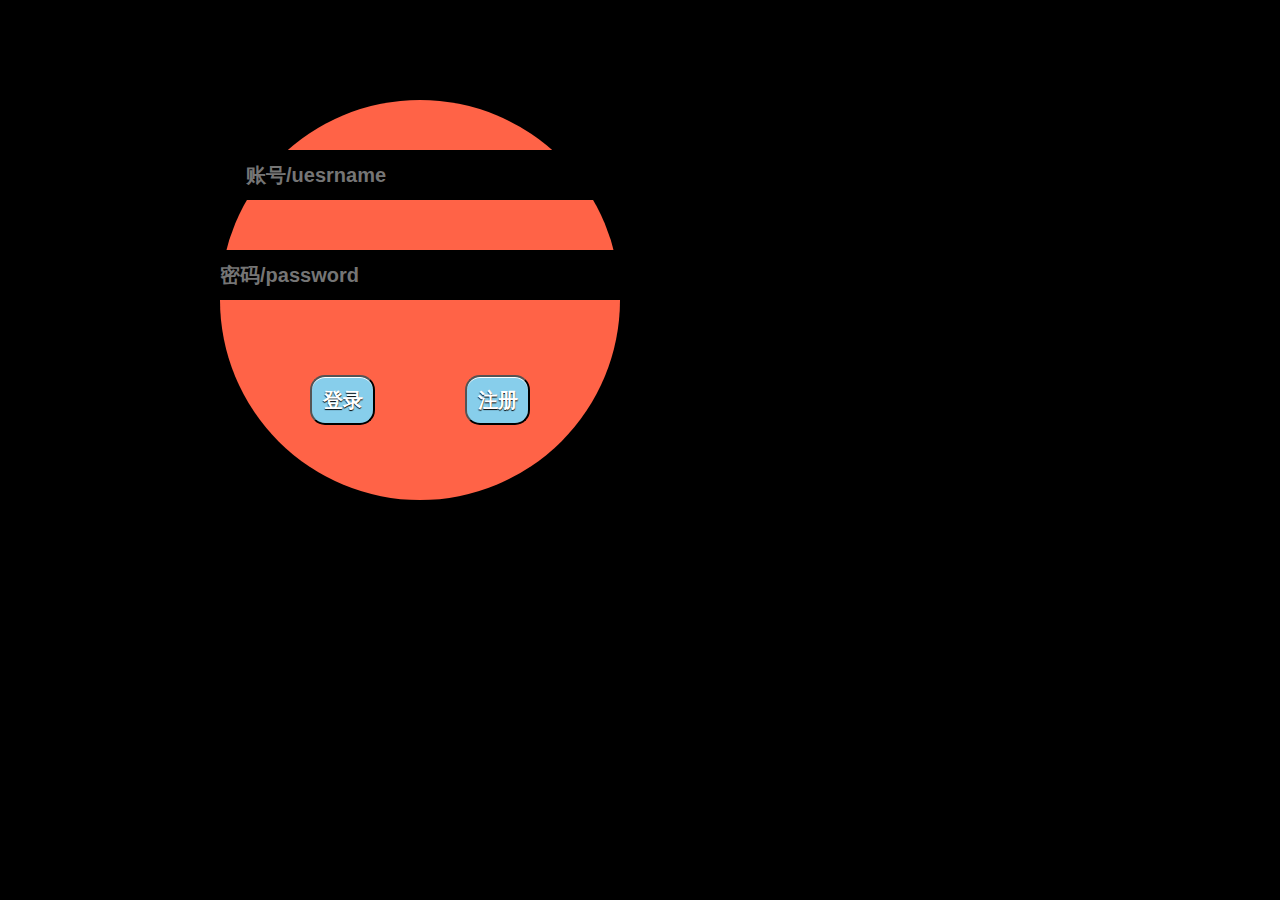
<file: first/one/views/login.html>
<!DOCTYPE html>
<html lang="en">
<head>
    <meta charset="UTF-8">
    <meta name="viewport" content="width=device-width, initial-scale=1.0">
    <title>Document</title>
    <link rel="stylesheet" href="../css/login.css">
</head>
<body>
    <div class="head"></div>
    <div class="box">
        <input type="text" name="" class="one" placeholder="账号/uesrname">
        <input type="password" class="two" placeholder="密码/password">
        <div class="boxs"> 
        <input type="button" class="thr" value="登录">
        <input type="button" class="for" value="注册">
        </div>
    </div>
    <div class="box1">
        <input type="text" name="" class="fiv" placeholder="账号/uesrname">
        <input type="text" name="" class="six" placeholder="密码/password">
        <input type="text" name="" class="seve" placeholder="昵称/nickname">
        <div class="box2">
        <input type="button" class="eig" value="确定">
        <input type="button" class="nine" value="取消">
        </div>
    </div>
    <script src="../jquery/jquery.min.js"></script>
    <script src="../js/public.js"></script>
    <script src="../js/login.js"></script>
</body>
</html>
</file>
<file: first/one/css/login.css>
*{margin: 0;padding: 0;}
input{background-color: black;color: #fff; font-weight: bold;}
html,body{
    width: 100%;
    height: 100%;
    background-color: black;
    background-image: url("https://r1.realme.net/general/20201215/1607998637511.jpg");
    background-repeat: no-repeat;
    background-position: -617px -379px;
}
.box{
    width: 400px;
    height: 400px;
    background-color: tomato;
    display: flex;
    flex-direction: column;
    position: absolute;
    top: 100px;
    left: 220px;
    border-radius: 50%;
}
.box > input{
    display: block;
    width: 100%;
    height: 50px;
    border: none;
    margin-top: 50px;
    outline: none;
    font-size: 20px;
}
.box > input:nth-child(1){
    display: block;
    margin-left: 26px;
    width: 350px;
    height: 50px;
    border: none;
    margin-top: 50px;
}
.boxs{
    width: 100%;
    height: 100px;
    margin-top: 50px;
    display: flex;
    justify-content: space-evenly;
    align-items: center;
}
.box >.boxs > input{
    outline: none;
    width: 65px;
    height: 50px;
    border-radius: 15px;
    box-shadow: 0 1px white inset;
    font-weight: bold;
    font-size: 20px;
    text-shadow: 0 1px 1px black;
    background-color: skyblue;
    cursor: pointer;
}
.box1{
    width: 400px;
    height: 400px;
    background-color: tomato;
    display: flex;
    flex-direction: column;
    position: absolute;
    top: 100px;
    left: 220px;
    border-radius: 50%;
    display: none;
}
.box1 > input{
    display: block;
    width: 100%;
    height: 50px;
    border: none;
    margin-top: 50px;
    outline: none;
    font-size: 20px;
}
.box1 > input:nth-child(1){
    margin-left: 26px;
}
.box1 > input:nth-child(3){
    margin-left: 5px;
}
.box2{
    width: 100%;
    height: 50px;
    margin-top: 15px;
    display: flex;
    justify-content: space-evenly;
}
.box2 > input{
    outline: none;
    width: 65px;
    height: 50px;
    border-radius: 15px;
    box-shadow: 0 1px white inset;
    font-weight: bold;
    font-size: 20px;
    text-shadow: 0 1px 1px black;
    background-color: skyblue;
    cursor: pointer;
}
</file>
